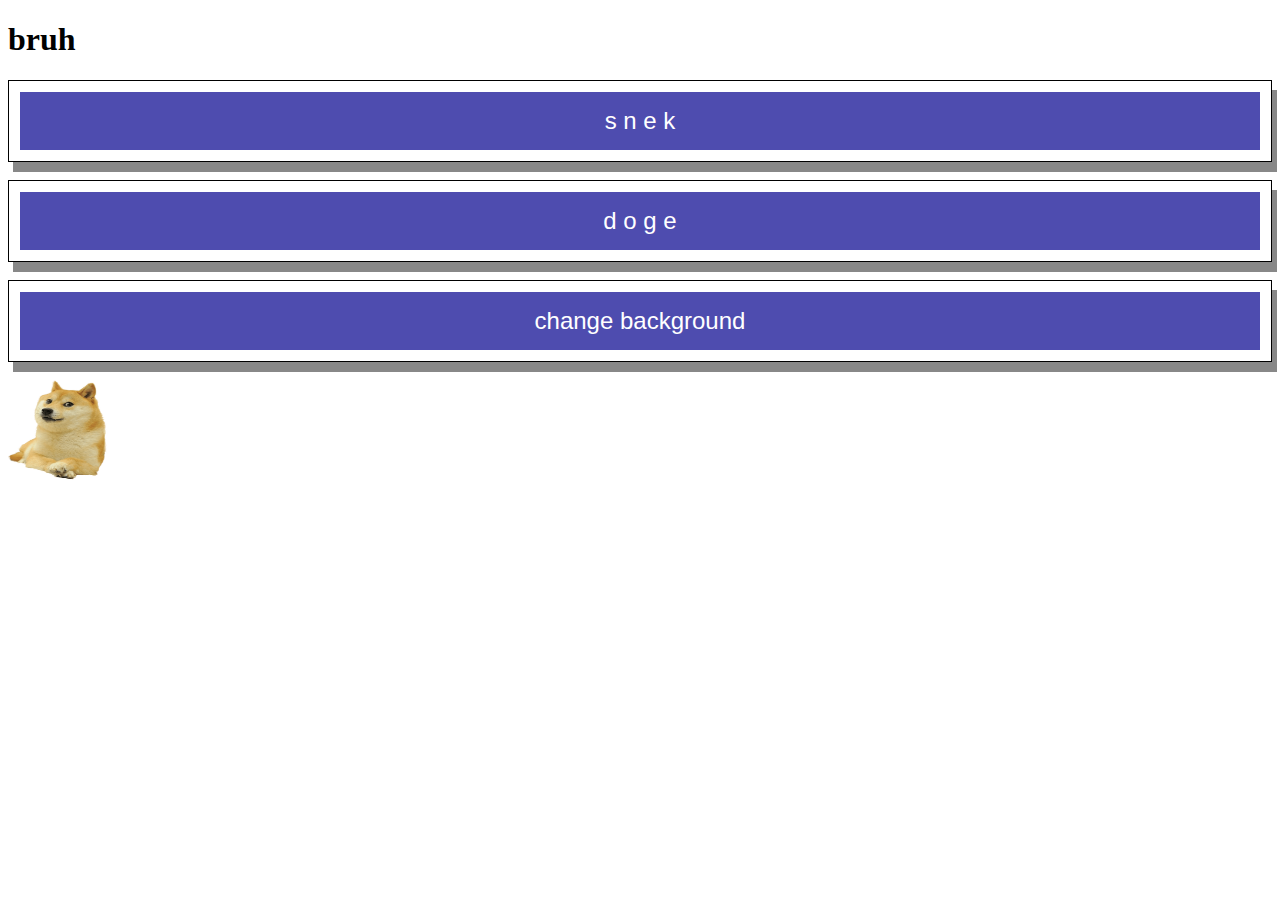
<file: popup.html>
<!doctype html>
<html>
  <head>
    <title>bruh</title>
    <link rel="stylesheet" href="src/popup.css">
  </head>
  <body>
    <h1>bruh</h1>
    <center><div class = "buttonDiv"><button id="snake" class="button">s n e k</button></div><br>
    <div class = "buttonDiv"><button id="click" class="button">d o g e</button></div><br>
    <div class = "buttonDiv"><button id="changeColor" class="button">change background</button></div><br></center>

    <img src = images/doge.png width = 100 height = 100>
    <script src="popup.js"></script>
  </body>
</html>
</file>
<file: src/popup.css>
body {
    background-color: white;
}

button {
    background-color: #4e4caf;
    border: solid 1px;
    color: white;
    padding: 15px 32px;
    text-align: center;
    text-decoration: none;
    display: inline-block;
    font-size: 24px;
    cursor: pointer;
    width: 100%;
    height: 100%
}

button:hover {
    background-color: #3c3480}

button:active {
    background-color: #3c3480;
}

.buttonDiv{
    border: 1px solid;
    padding: 10px;
    box-shadow: 5px 10px #888888;
}

.buttonDiv:hover{
    border: 1px solid;
    padding: 10px;
    box-shadow: 5px 10px #2c2c2c;
}
</file>
